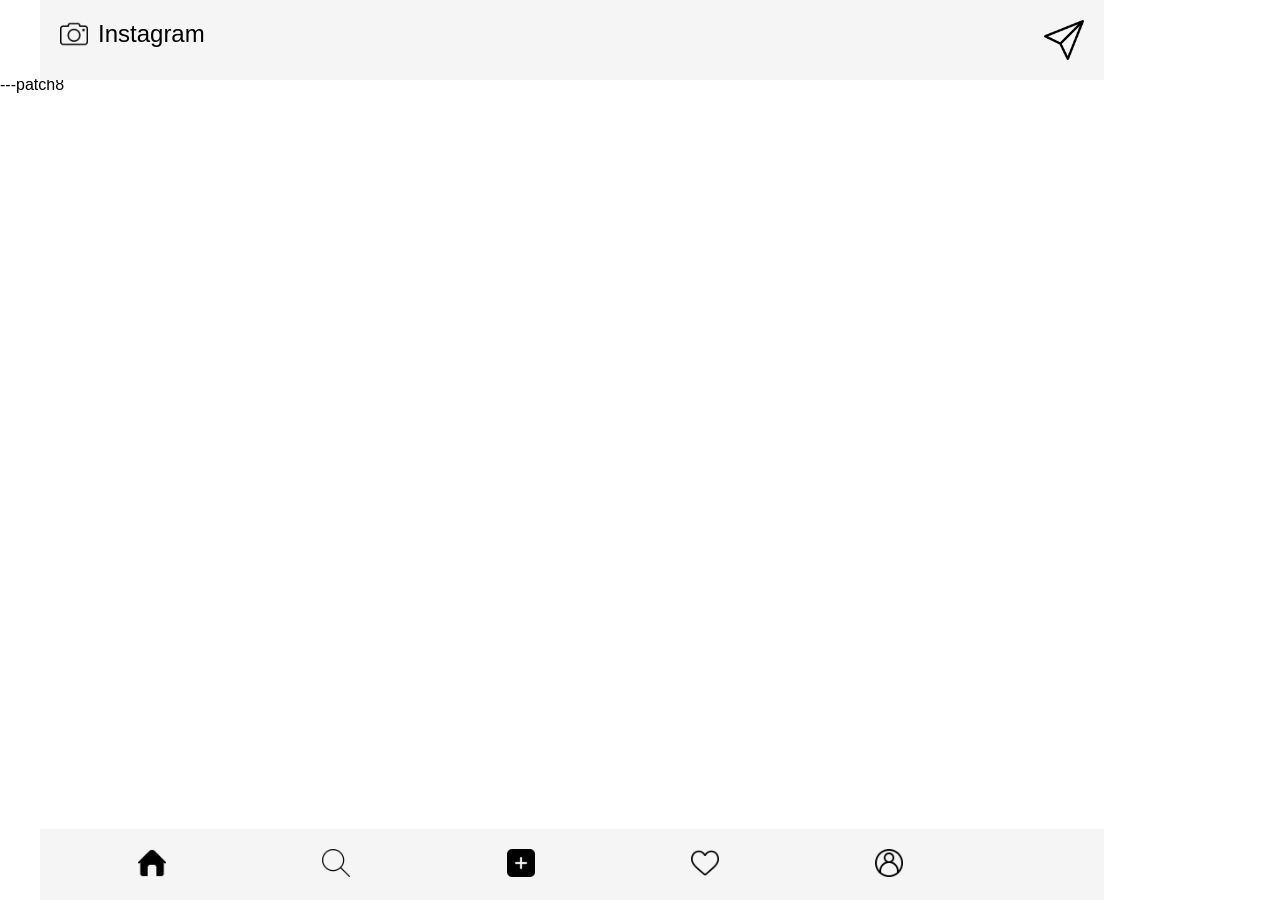
<file: index.html>
<!DOCTYPE html>
<html>

<head>
    <meta name="viewport" content="width=device-width, initial-scale=1">
    <link rel="stylesheet" type="text/css" href="main.css">
</head>

<body>
    <div id="root">
        <nav class="header">
            <a href="#"><img src="icons/camera.png" height="28" alt="Instagram"><span
                    style="padding-left: 10px; font-size: x-large; vertical-align: super;">Instagram</span>
                <img src="icons/send.png" style="float:right; width: 40px;">
        </nav>
        <div class="content">
        </div>
        <nav class="footer">
            <a href="#"><img src="icons/home.png" height="28" alt="Instagram">
             <a href="#"><img src="icons/search.png" height="28" alt="Instagram">
            <a href="#"><img src="icons/add.png" height="28" alt="Instagram">
            <a href="#"><img src="icons/heart.png" height="28" alt="Instagram">
            <a href="#"><img src="icons/user.png" height="28" alt="Instagram">

        </nav>
    </div>
    <script src="feed.js"></script>   
</body>

</html>
---patch8
</file>
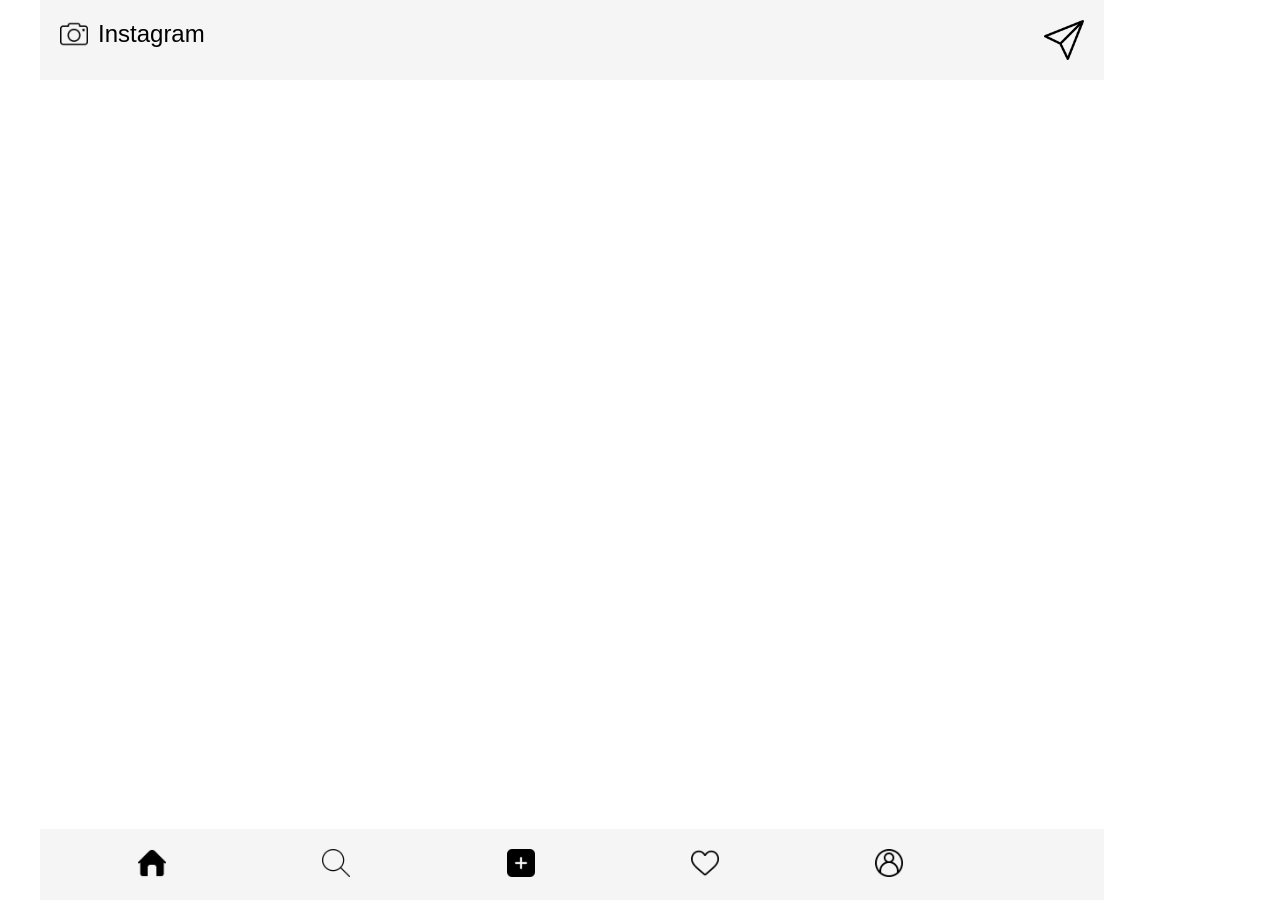
<file: home.html>
<!DOCTYPE html>
<html>

<head>
    <meta name="viewport" content="width=device-width, initial-scale=1">
    <link rel="stylesheet" type="text/css" href="main.css">
</head>

<body>
    <div id="root">
        <nav class="header">
            <a href="#"><img src="icons/camera.png" height="28" alt="Instagram"><span
                    style="padding-left: 10px; font-size: x-large; vertical-align: super;">Instagram</span>
                <img src="icons/send.png" style="float:right; width: 40px;">
        </nav>
        <div class="content">
        </div>
        <nav class="footer">
            <a href="#"><img src="icons/home.png" height="28" alt="Instagram">
             <a href="#"><img src="icons/search.png" height="28" alt="Instagram">
            <a href="#"><img src="icons/add.png" height="28" alt="Instagram">
            <a href="#"><img src="icons/heart.png" height="28" alt="Instagram">
            <a href="#"><img src="icons/user.png" height="28" alt="Instagram">

        </nav>
    </div>
    <script src="feed.js"></script>   
</body>

</html>
</file>
<file: main.css>
body {
    margin: 0;
    font-family: Arial, Helvetica, sans-serif;
}

a{
    color: #000000;
    text-decoration: none;
}

h2{
    text-align: center;
}

.container img
{
    width: 100%;
}
.top-container {
    background-color: #f1f1f1;
    padding: 30px;
    text-align: center;
}

.header {
    padding: 20px 20px;
    background: #f5f5f5;
    color: #000000;
    position: fixed;
    width: 80%;
    flex-wrap: wrap;
    align-items: center;
    justify-content: space-between;
    
}


.footer {
    padding: 20px 20px;
    width: 80%;
    position: fixed;
    bottom: 0;;
    background: #f5f5f5;
    color: #000000;   
  }
  
  
  .footer a {
    float: left;    
    text-decoration: none;
    font-size: 15px;
    width: 18%;
    text-align: center;
}

.content {
    padding: 16px;
    padding-top: 60px;
}

#root {
    max-width: 1200px;
    margin: 0 auto;
}

.container {
    display: flex;
    flex-wrap: wrap;
}

.card {
    margin: 1rem;
    border: 1px solid gray;
    width: 600px;
    height: fit-content;
}
@media only screen and (max-width: 768px) {
    /* For mobile phones: */
    .header {
        width: 90%; 
    }
     
    .footer {
        width: 100%;  
      }
    
  }
</file>
